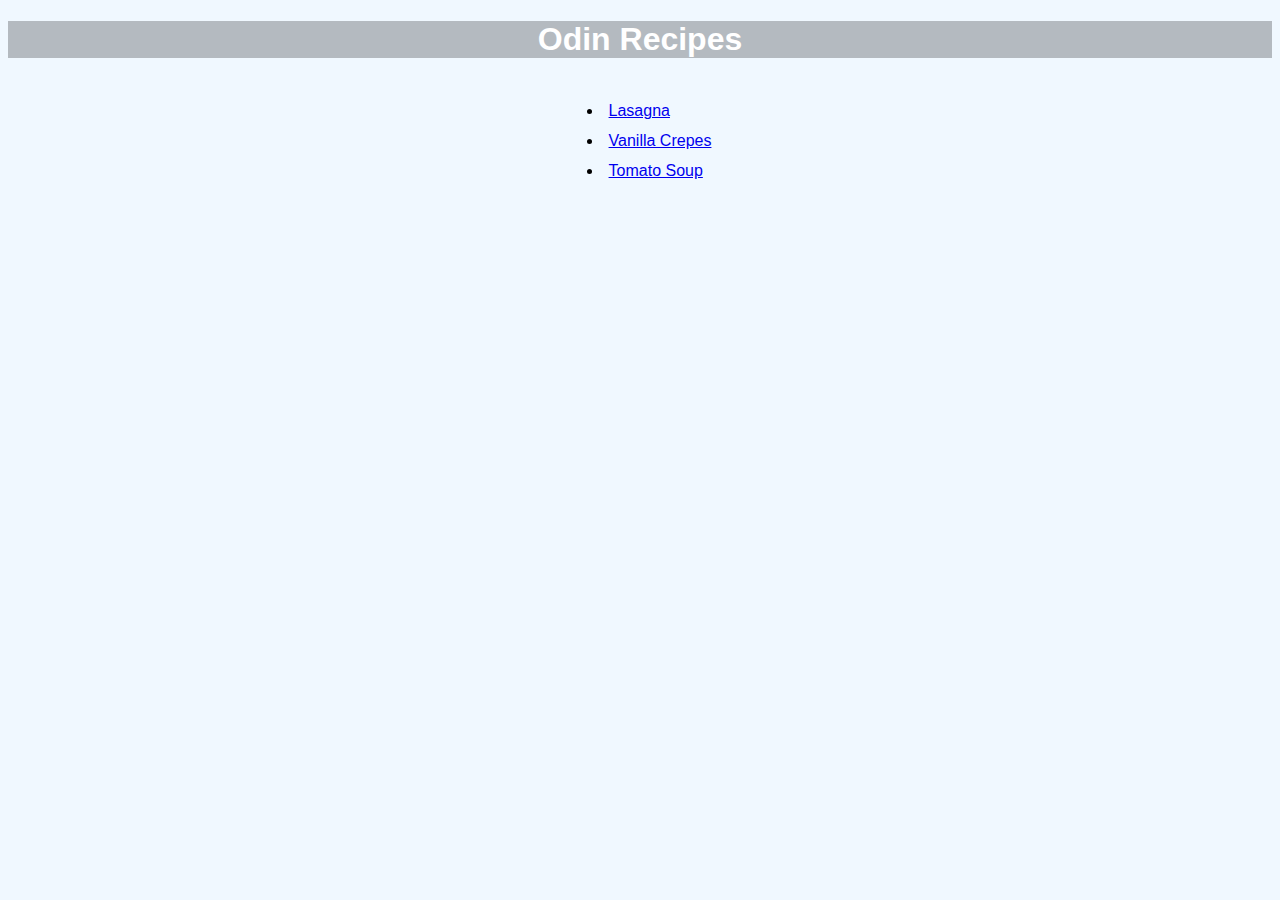
<file: index.html>
<!DOCTYPE html>
<html lang="en">
    <head>
        <meta charset="utf-8">
        <title>Odin Recipes</title>

        <link rel="stylesheet" href="styles.css">
    </head>
    <body>
        <h1 class="header">Odin Recipes</h1>
        <div class="list">
            <ul>
                <li><a href="./recipes/lasagna.html">Lasagna</a></li>
                <li><a href="./recipes/crepes.html">Vanilla Crepes</a></li>
                <li><a href="recipes/tomato_soup.html">Tomato Soup</a></li>
            </ul>
        </div>
    </body>
</html>
</file>
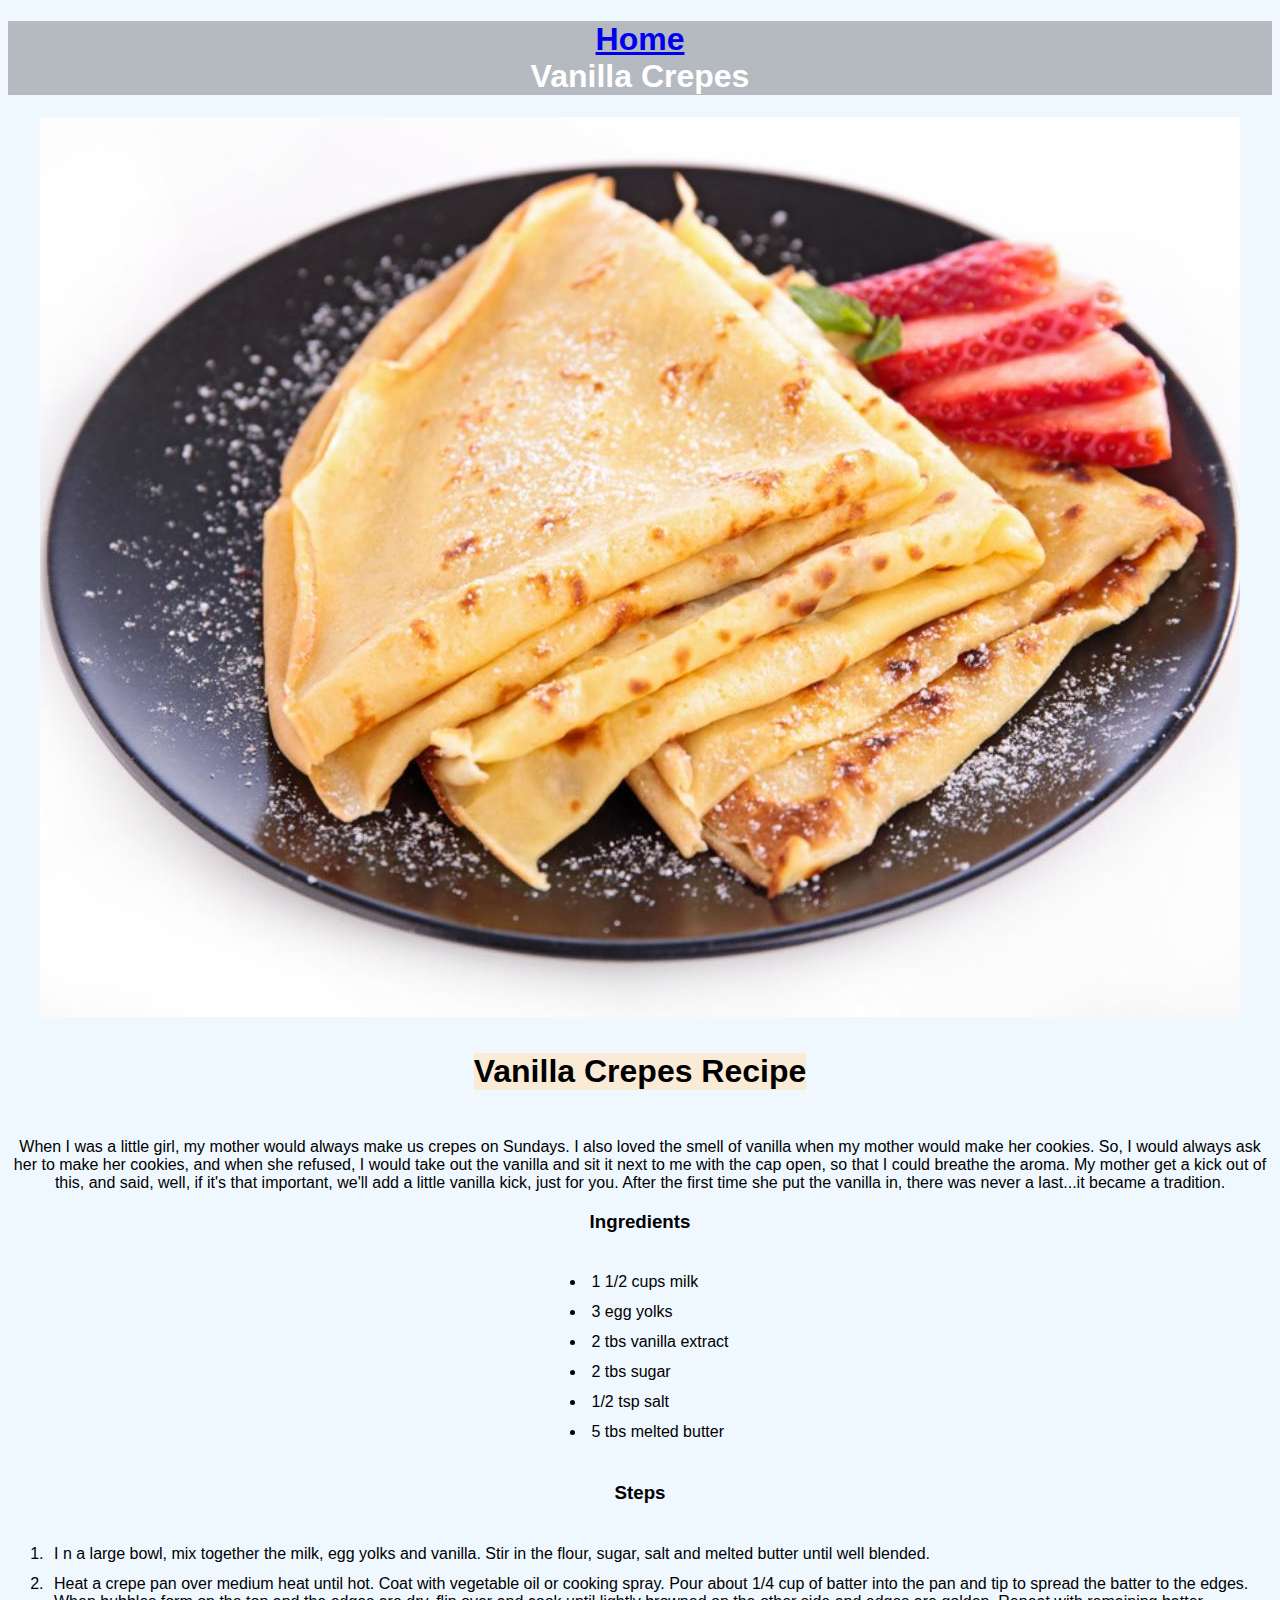
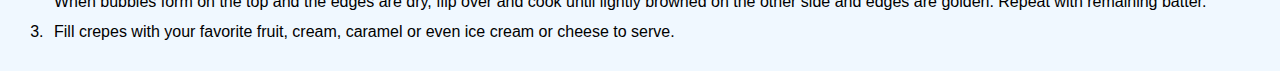
<file: recipes/crepes.html>
<!DOCTYPE html>
<html lang="en">
    <head>
        <meta charset="utf-8">
        <title>Vanilla Crepes</title>

        <link rel="stylesheet" href="../styles.css">
    </head>
    <body>
        <h1 class="header">
            <a href="../index.html">Home</a>
            <div>
                Vanilla Crepes
            </div>
        </h1>
        <img src="../images/crepes.jpeg" alt="Vanilla crepes plated on a table">
        <div class="container">
            <h3 class="title">Vanilla Crepes Recipe</h3>
        </div>
        
        <p>
            When I was a little girl, my mother would always make us crepes on Sundays. 
            I also loved the smell of vanilla when my mother would make her cookies. 
            So, I would always ask her to make her cookies, and when she refused, 
            I would take out the vanilla and sit it next to me with the cap open, 
            so that I could breathe the aroma. My mother get a kick out of this, 
            and said, well, if it's that important, we'll add a little vanilla kick, just for you. 
            After the first time she put the vanilla in, there was never a last...it became a tradition.
        </p>
        <h3>Ingredients</h3>
        <ul class="list">
            <li>1 1/2 cups milk</li>
            <li>3 egg yolks</li>
            <li>2 tbs vanilla extract</li>
            <li>2 tbs sugar</li>
            <li>1/2 tsp salt</li>
            <li>5 tbs melted butter</li>
        </ul>
        <h3>Steps</h3>
        <ol class="list">
            <li>I
                n a large bowl, mix together the milk, egg yolks and vanilla. Stir in the flour, sugar, 
                salt and melted butter until well blended.
            </li>
            <li>
                Heat a crepe pan over medium heat until hot. Coat with vegetable oil or cooking spray. 
                Pour about 1/4 cup of batter into the pan and tip to spread the batter to the edges. 
                When bubbles form on the top and the edges are dry, flip over and cook until lightly browned 
                on the other side and edges are golden. Repeat with remaining batter.
            </li>
            <li>
                Fill crepes with your favorite fruit, cream, caramel or even ice cream or cheese to serve.
            </li>
        </ol>
    </body>
</html>
</file>
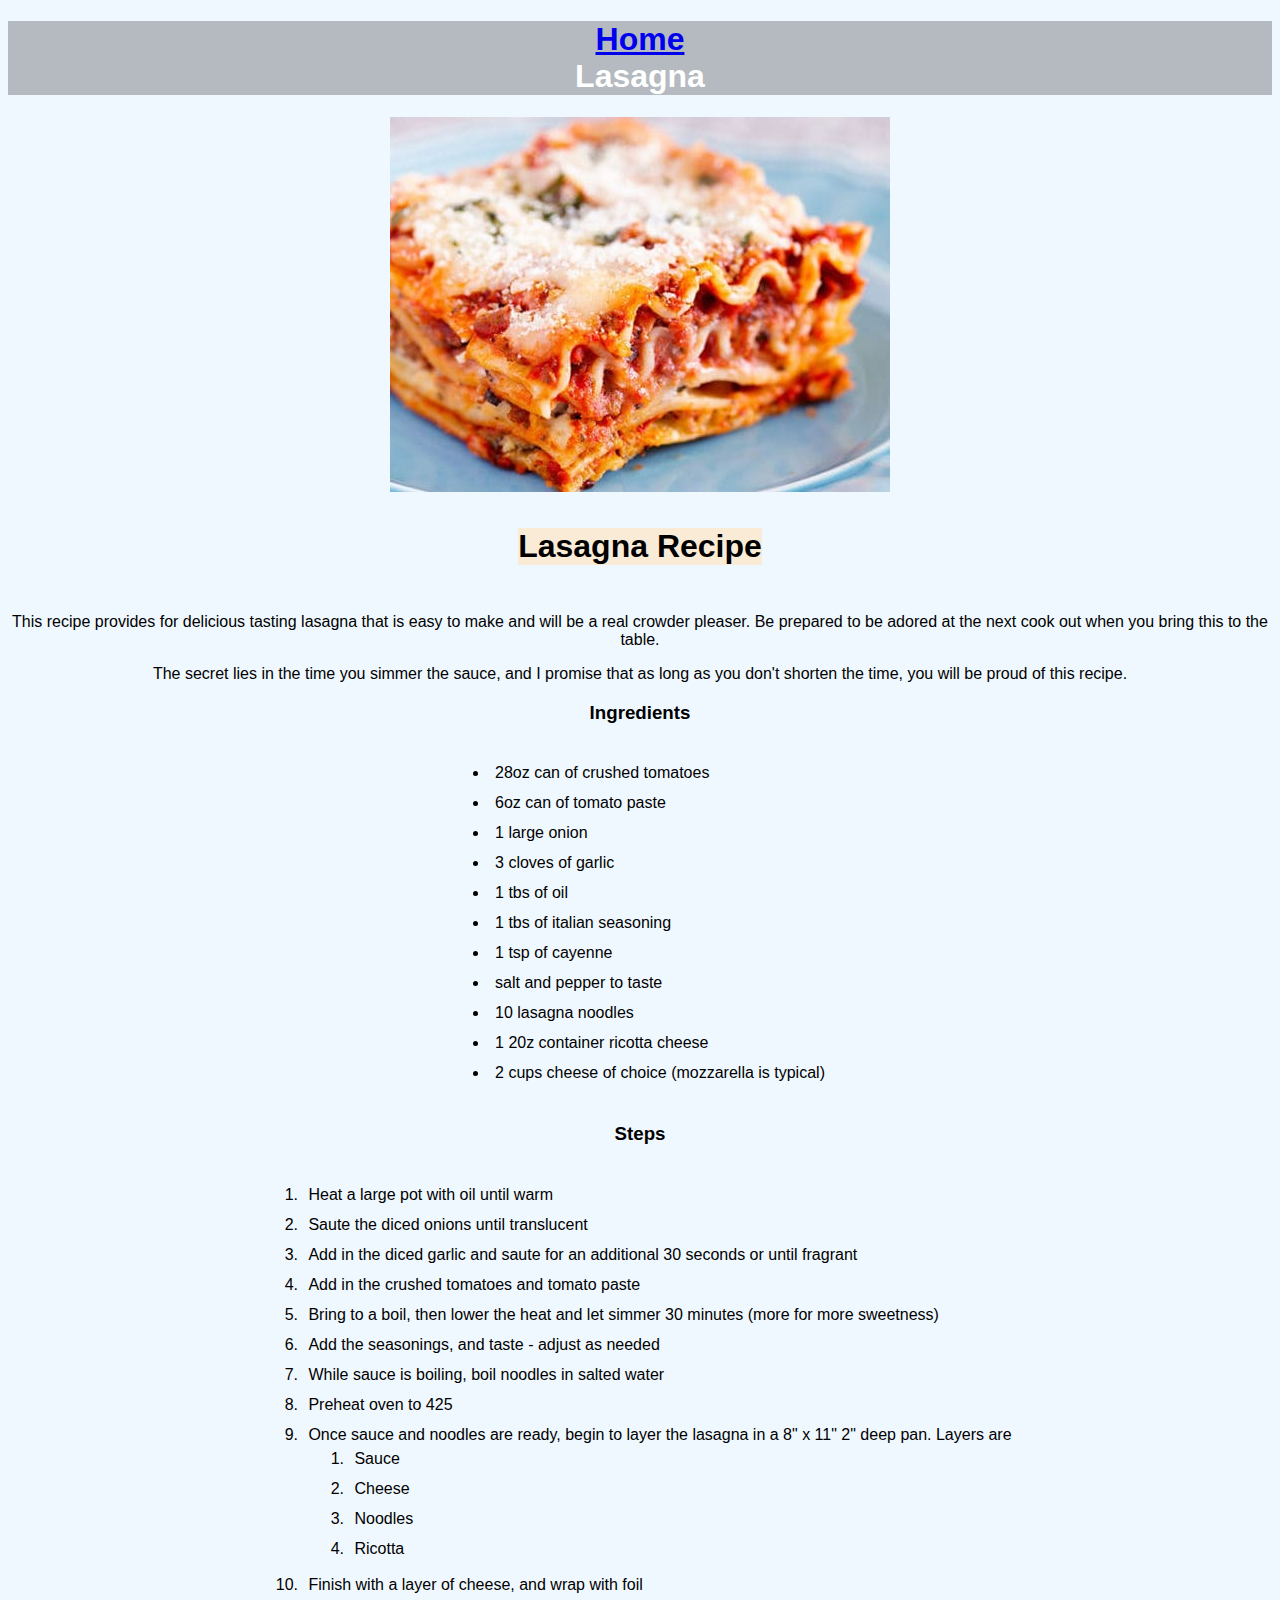
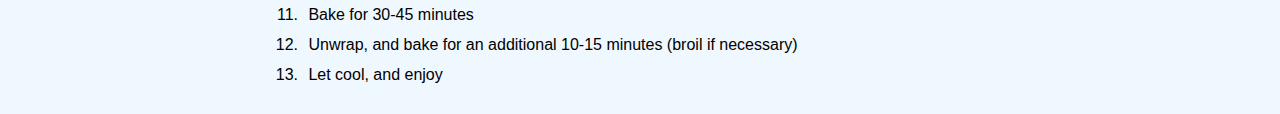
<file: recipes/lasagna.html>
<!DOCTYPE html>
<html lang="en">
    <head>
        <meta charset="UTF-8">
        <meta http-equiv="X-UA-Compatible" content="IE=edge">
        <meta name="viewport" content="width=device-width, initial-scale=1.0">
        <title>Document</title>

        <link rel="stylesheet" href="../styles.css">
    </head>
    <body>
        <h1 class="header">
            <a href="../index.html">Home</a>
            <div>
                Lasagna
            </div>
        </h1>
        <img src="../images/lasagna.jpg" alt="A plated slice of lasagna">
        <div class="container">
            <h3 class="title">Lasagna Recipe</h3>
        </div>
        <p>
            This recipe provides for delicious tasting lasagna that is 
            easy to make and will be a real crowder pleaser. Be prepared to be adored 
            at the next cook out when you bring this to the table. 
            <p></p>
            The secret lies in the time you simmer the sauce, and I promise that as long as you don't 
            shorten the time, you will be proud of this recipe.
        </p>
        <h3>Ingredients</h3>
        <ul class="list">
            <li>28oz can of crushed tomatoes</li>
            <li>6oz can of tomato paste</li>
            <li>1 large onion</li>
            <li>3 cloves of garlic</li>
            <li>1 tbs of oil</li>
            <li>1 tbs of italian seasoning</li>
            <li>1 tsp of cayenne</li>
            <li>salt and pepper to taste</li>
            <li>10 lasagna noodles</li>
            <li>1 20z container ricotta cheese</li>
            <li>2 cups cheese of choice (mozzarella is typical)</li>
        </ul>
        <h3>Steps</h3>
        <ol class="list">
            <li>Heat a large pot with oil until warm</li>
            <li>Saute the diced onions until translucent</li>
            <li>Add in the diced garlic and saute for an additional
                30 seconds or until fragrant
            </li>
            <li>Add in the crushed tomatoes and tomato paste</li>
            <li>Bring to a boil, then lower the heat and let simmer 30 minutes (more for more sweetness)</li>
            <li>Add the seasonings, and taste - adjust as needed</li>
            <li>While sauce is boiling, boil noodles in salted water</li>
            <li>Preheat oven to 425</li>
            <li>Once sauce and noodles are ready, begin to layer the lasagna
                in a 8" x 11" 2" deep pan. Layers are 
                <ol>
                    <li>Sauce</li>
                    <li>Cheese</li>
                    <li>Noodles</li>
                    <li>Ricotta</li>
                </ol>
            </li>
            <li>Finish with a layer of cheese, and wrap with foil</li>
            <li>Bake for 30-45 minutes</li>
            <li>Unwrap, and bake for an additional 10-15 minutes (broil if necessary)</li>
            <li>Let cool, and enjoy</li>
        </ol>
    </body>
</html>
</file>
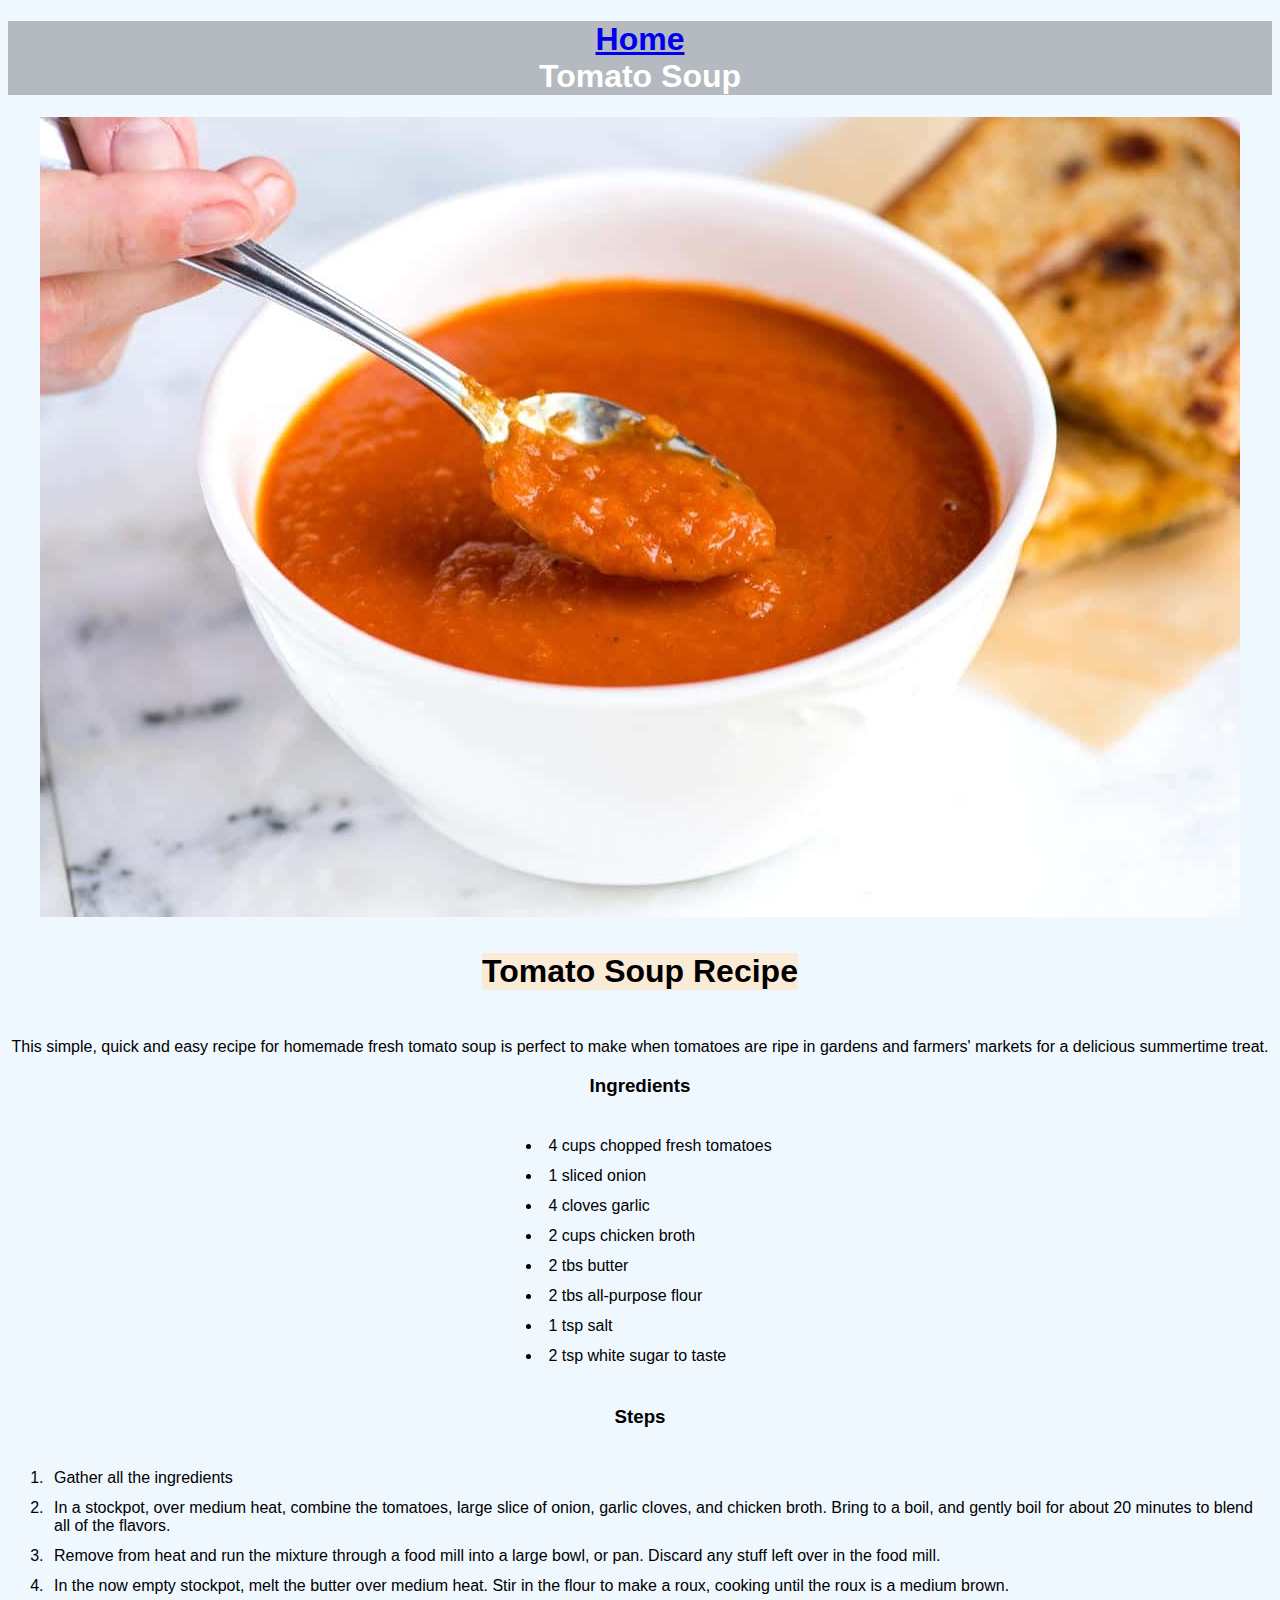
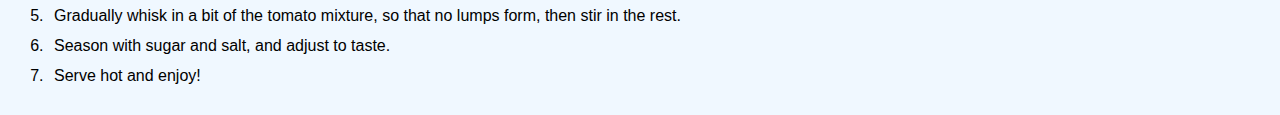
<file: recipes/tomato_soup.html>
<!DOCTYPE html>
<html lang="en">
    <head>
        <meta charset="utf-8">
        <title>Tomato Soup</title>

        <link rel="stylesheet" href="../styles.css">
    </head>
    <body>
        <h1 class="header">
            <a href="../index.html">Home</a>
            <div>
                Tomato Soup
            </div>
        </h1>
        <img src="../images/soup.jpg" alt="A bowl of tomato soup">
        <div class="container">
            <h3 class="title">Tomato Soup Recipe</h3>
        </div>
        <p>
            This simple, quick and easy recipe for homemade fresh tomato soup 
            is perfect to make when tomatoes are ripe in gardens and farmers' markets 
            for a delicious summertime treat. 
        </p>
        <h3>Ingredients</h3>
        <ul class="list">
            <li>4 cups chopped fresh tomatoes</li>
            <li>1 sliced onion</li>
            <li>4 cloves garlic</li>
            <li>2 cups chicken broth</li>
            <li>2 tbs butter</li>
            <li>2 tbs all-purpose flour</li>
            <li>1 tsp salt</li>
            <li>2 tsp white sugar to taste</li>
        </ul>
        <h3>Steps</h3>
        <ol class="list">
            <li>
                Gather all the ingredients
            </li>
            <li>
                In a stockpot, over medium heat, combine the tomatoes, large slice of onion, 
                garlic cloves, and chicken broth. Bring to a boil, and gently boil for about 
                20 minutes to blend all of the flavors.
            </li>
            <li>
                Remove from heat and run the mixture through a food mill into a large bowl, or pan. 
                Discard any stuff left over in the food mill.
            </li>
            <li>
                In the now empty stockpot, melt the butter over medium heat. Stir in the flour to 
                make a roux, cooking until the roux is a medium brown.
            </li>
            <li>
                Gradually whisk in a bit of the tomato mixture, so that no lumps form, then stir in the rest.
            </li>
            <li>
                Season with sugar and salt, and adjust to taste.
            </li>
            <li>
                Serve hot and enjoy!
            </li>
        </ol>
    </body>
</html>
</file>
<file: styles.css>
body {
    text-align: center;
    background-color: aliceblue;
    font-family: 'Segoe UI', Tahoma, Geneva, Verdana, sans-serif;
}

.list {
    display: inline-block;
    text-align: left;
}

li {
    padding: 6px;
}

.header {
    background-color: rgba(0, 0, 0, 0.247);
    color: white;
}

.container {
    display: flex;
    justify-content: center;
}

.title {
    font-size: 32px;
    font-weight: bold;
    background-color: antiquewhite;
    display: flex;
}
</file>
